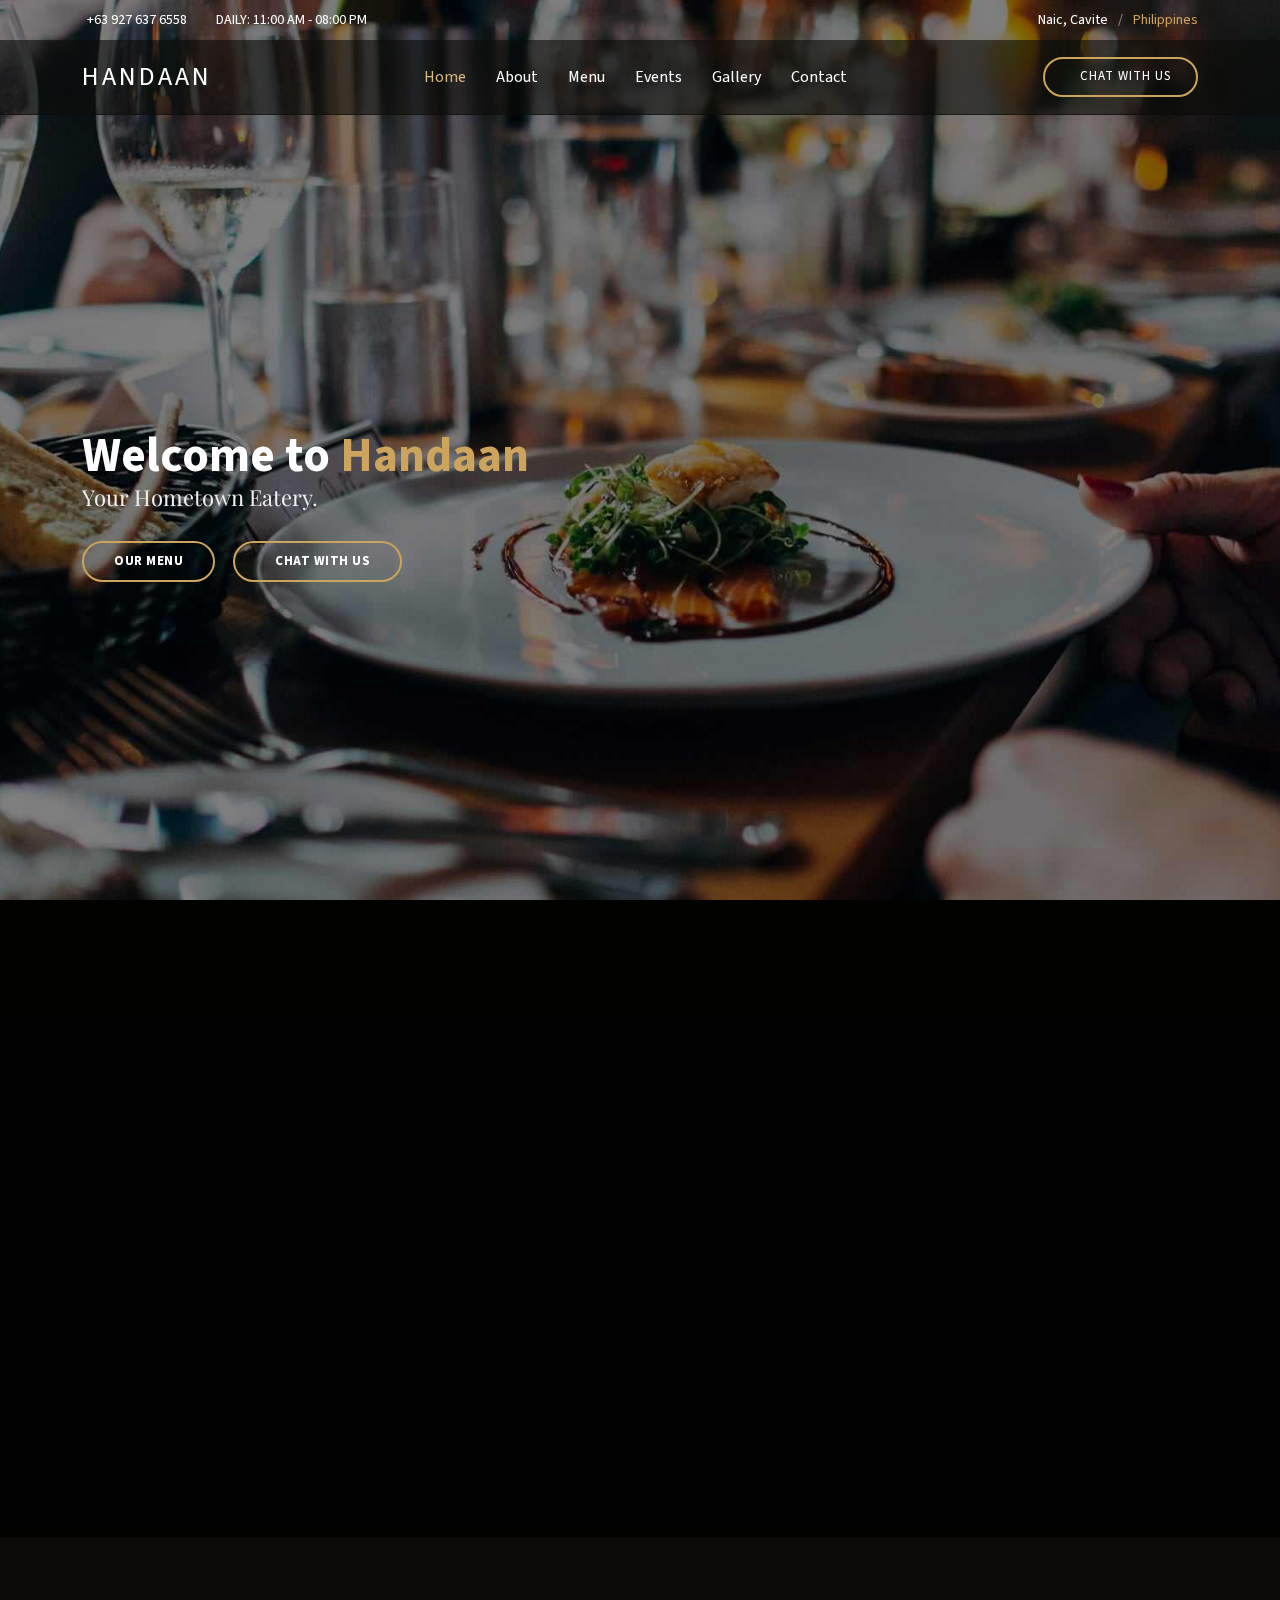
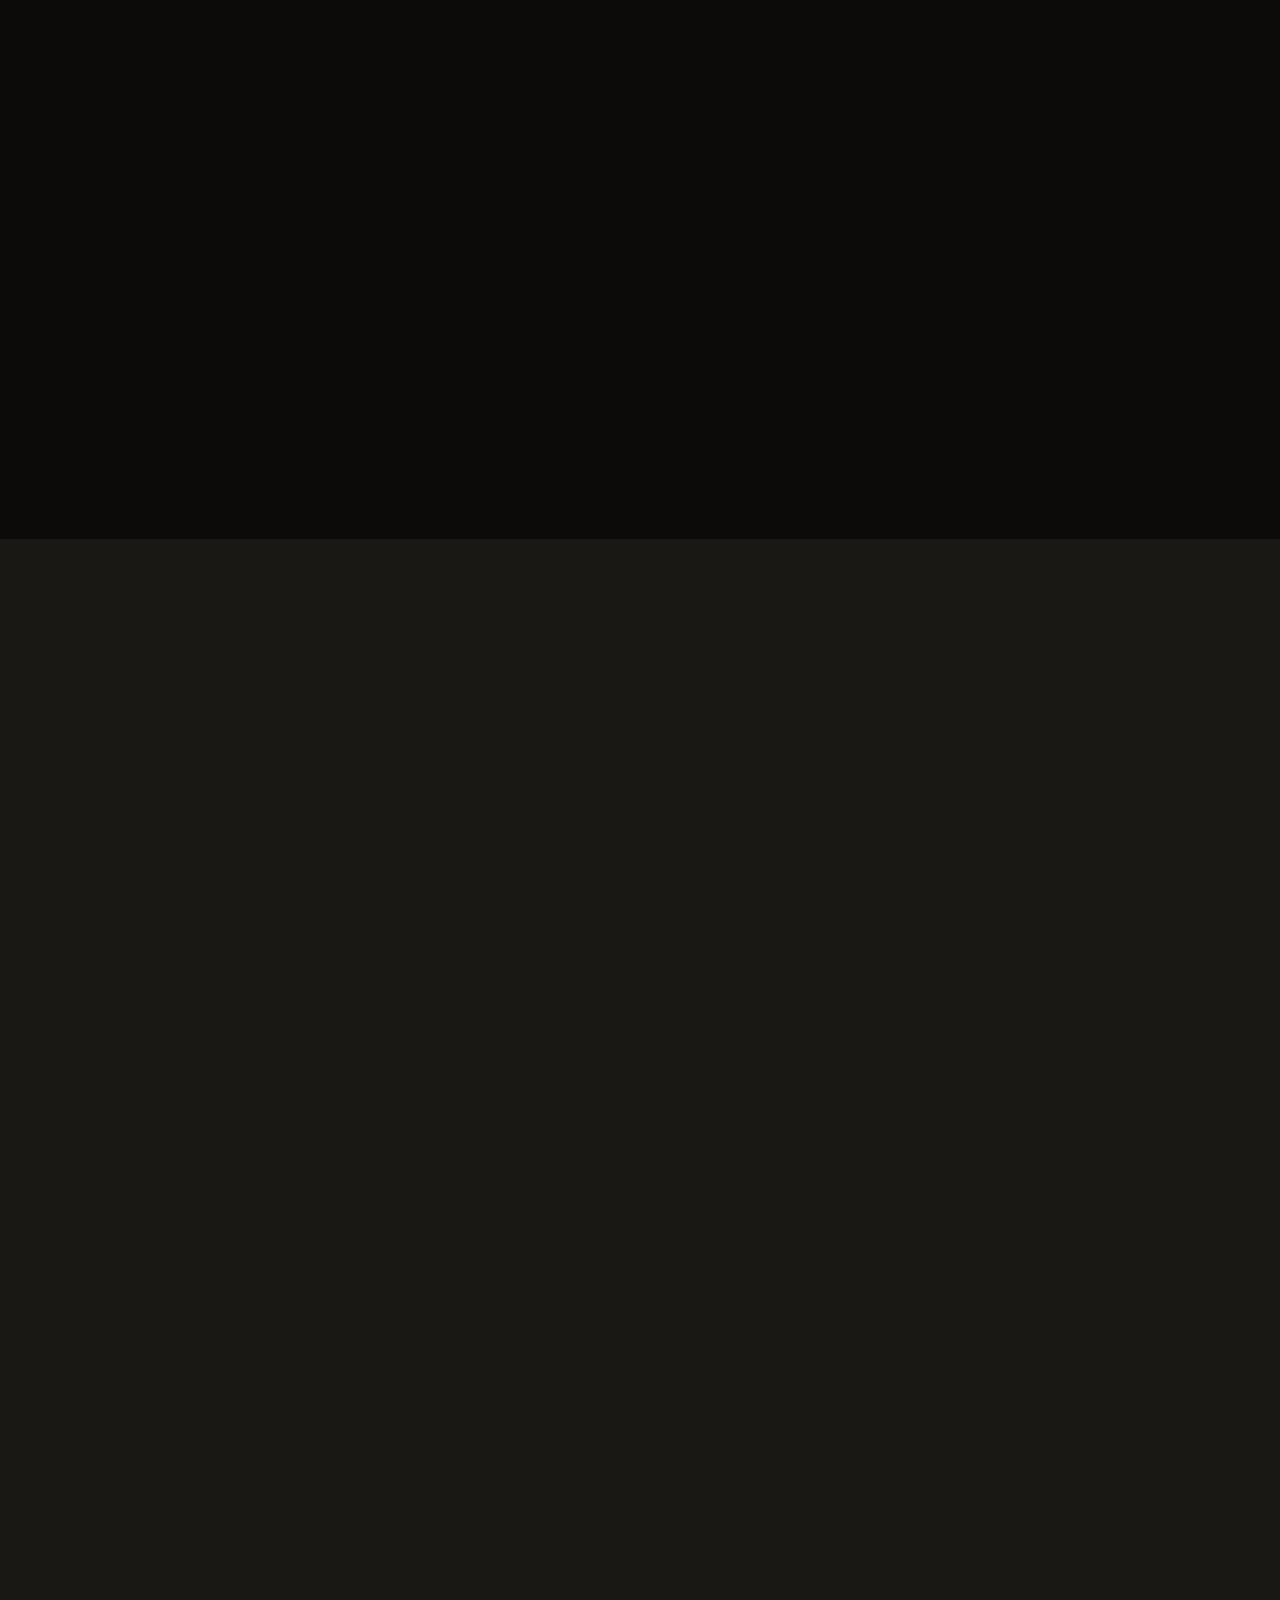
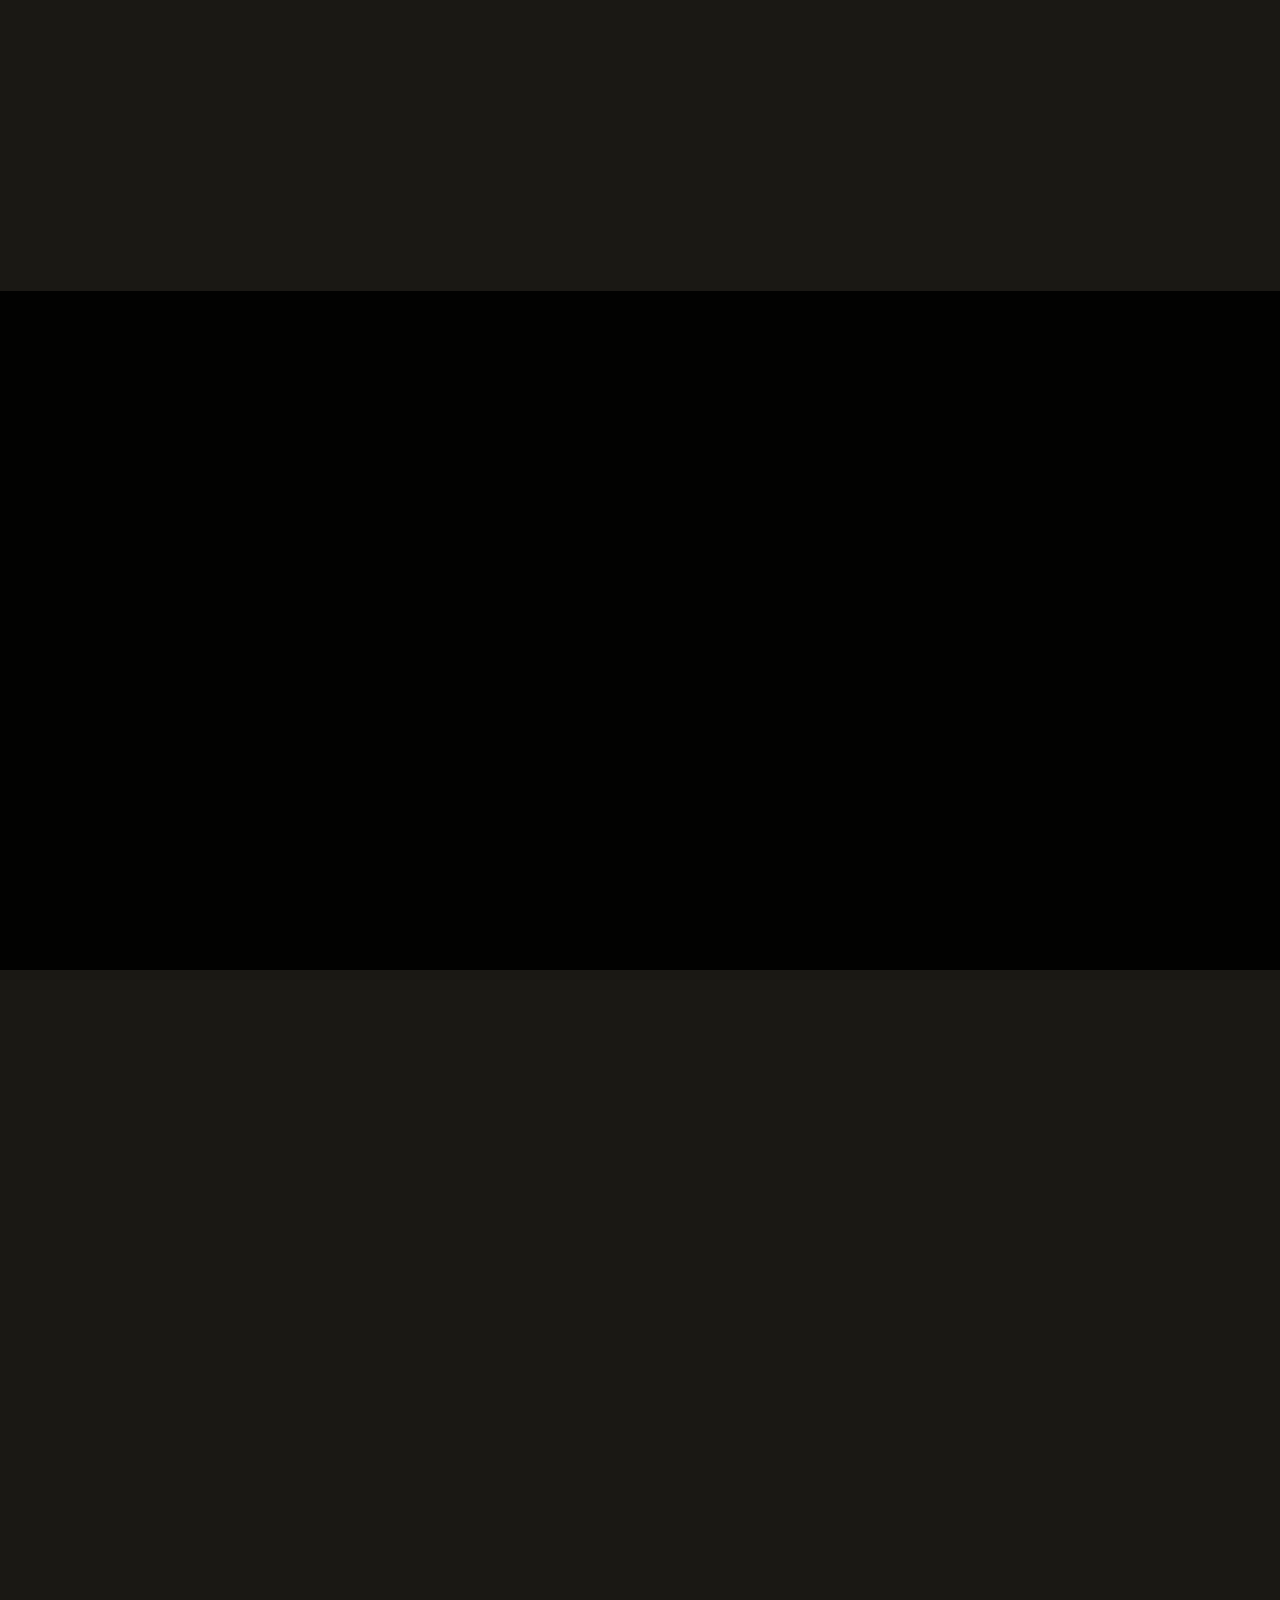
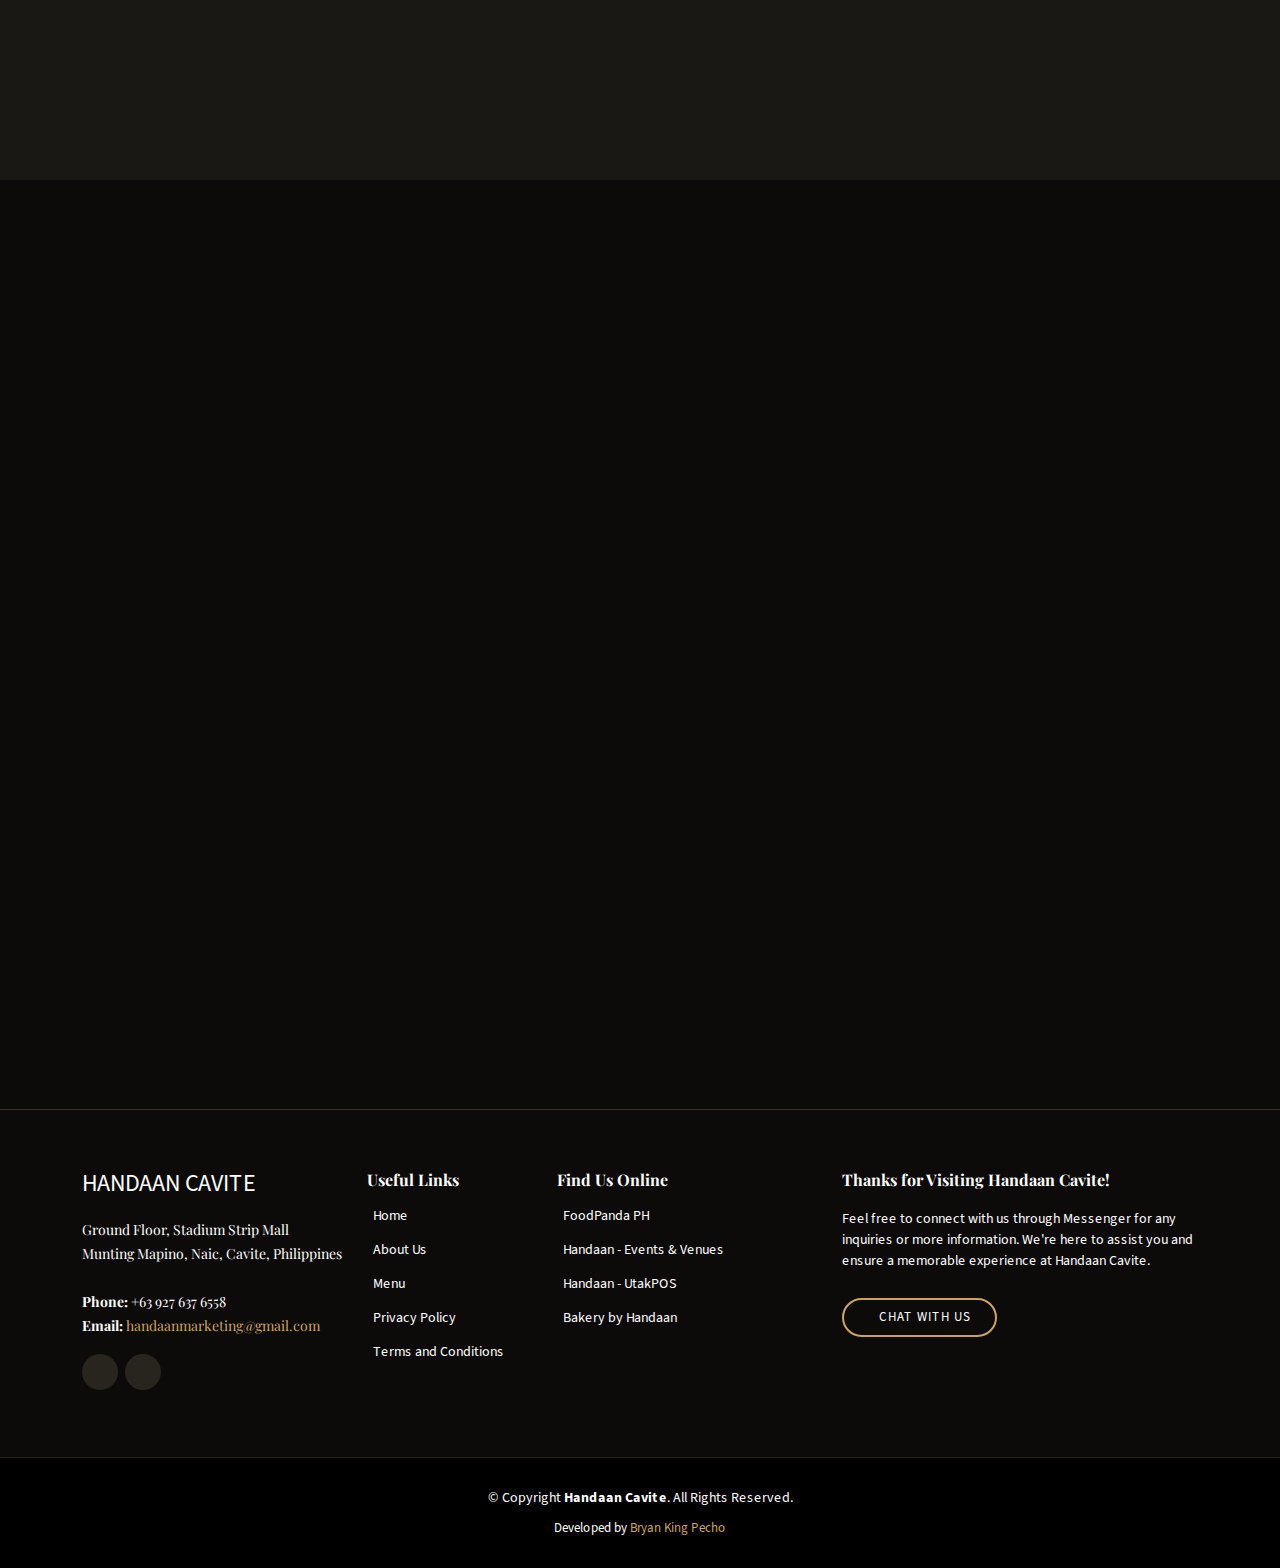
<file: index.html>
<!DOCTYPE html>
<html lang="en">
  <head>
    <meta charset="utf-8" />
    <meta content="width=device-width, initial-scale=1.0" name="viewport" />

    <title>Handaan - Your Hometown Eatery | Naic, Cavite</title>
    <meta
      name="title"
      content="Handaan - Your Hometown Eatery | Naic, Cavite"
    />
    <meta
      name="description"
      content="Discover Handaan, your hometown eatery in Naic, Cavite. Enjoy delicious dining, a cozy café atmosphere, and exciting events. Open daily 11am-8pm."
    />
    <meta
      name="keywords"
      content="handaan, hometown, eatery, restaurant, cafe, event, daily, naic, cavite"
    />
    <meta name="robots" content="index, follow" />
    <meta http-equiv="Content-Type" content="text/html; charset=utf-8" />
    <meta name="language" content="English" />
    <meta name="revisit-after" content="3 days" />
    <meta name="author" content="Bryan King Pecho" />

    <!-- Favicons -->
    <link href="assets/img/favicon.png" rel="icon" />
    <link href="assets/img/apple-touch-icon.png" rel="apple-touch-icon" />

    <!-- Font Awesome -->
    <link
      rel="stylesheet"
      href="https://cdnjs.cloudflare.com/ajax/libs/font-awesome/6.4.0/css/all.min.css"
      integrity="sha512-iecdLmaskl7CVkqkXNQ/ZH/XLlvWZOJyj7Yy7tcenmpD1ypASozpmT/E0iPtmFIB46ZmdtAc9eNBvH0H/ZpiBw=="
      crossorigin="anonymous"
      referrerpolicy="no-referrer"
    />

    <!-- AOS CSS -->
    <link href="https://unpkg.com/aos@2.3.1/dist/aos.css" rel="stylesheet" />

    <!-- AOS JS -->
    <script src="https://unpkg.com/aos@2.3.1/dist/aos.js"></script>

    <!-- Vendor CSS Files -->
    <link
      href="https://cdn.jsdelivr.net/npm/bootstrap@5.3.0/dist/css/bootstrap.min.css"
      rel="stylesheet"
    />
    <link
      href="assets/vendor/glightbox/css/glightbox.min.css"
      rel="stylesheet"
    />
    <link href="assets/vendor/swiper/swiper-bundle.min.css" rel="stylesheet" />

    <!-- Template Main CSS File -->
    <link href="assets/css/style.css" rel="stylesheet" />

    <meta name="google-site-verification" content="SQYVg8fuPcgursxTQ382HVKu2KaQdGvYvVE2h6eGXvg" />
  </head>

  <body>
    <!-- ======= Top Bar ======= -->
    <div id="topbar" class="d-flex align-items-center fixed-top">
      <div
        class="container d-flex justify-content-center justify-content-md-between"
      >
        <div class="contact-info d-flex align-items-center">
          <i class="fa-solid fa-phone d-flex align-items-center"
            ><span>+63 927 637 6558</span></i
          >

          <i class="fa-solid fa-clock d-flex align-items-center ms-4"
            ><span> DAILY: 11:00 AM - 08:00 PM</span></i
          >
        </div>

        <div class="languages d-none d-md-flex align-items-center">
          <ul>
            <li><span>Naic, Cavite</span></li>
            <li>Philippines</li>
          </ul>
        </div>
      </div>
    </div>

    <!-- ======= Header ======= -->
    <header id="header" class="fixed-top d-flex align-items-cente">
      <div
        class="container-fluid container-xl d-flex align-items-center justify-content-lg-between"
      >
        <h1 class="logo me-auto me-lg-0">
          <a href="#">Handaan</a>
        </h1>

        <nav id="navbar" class="navbar order-last order-lg-0">
          <ul>
            <li><a class="nav-link scrollto active" href="#hero">Home</a></li>
            <li><a class="nav-link scrollto" href="#about">About</a></li>
            <li><a class="nav-link scrollto" href="#menu">Menu</a></li>
            <li><a class="nav-link scrollto" href="#events">Events</a></li>
            <li><a class="nav-link scrollto" href="#gallery">Gallery</a></li>
            <li><a class="nav-link scrollto" href="#contact">Contact</a></li>
          </ul>
          <i class="fa-solid fa-bars mobile-nav-toggle"></i>
        </nav>
        <!-- .navbar -->
        <a
          href="https://m.me/handaancavite"
          class="messenger-btn d-none d-lg-flex"
        >
          <i class="fa-brands fa-facebook-messenger"></i>Chat with Us</a
        >
      </div>
    </header>
    <!-- End Header -->

    <!-- ======= Hero Section ======= -->
    <section id="hero" class="d-flex align-items-center">
      <div
        class="container position-relative text-center text-lg-start"
        data-aos="zoom-in"
        data-aos-delay="100"
      >
        <div class="row">
          <div class="col-lg-12">
            <h1>Welcome to <span>Handaan</span></h1>
            <h2>Your Hometown Eatery.</h2>

            <div class="btns">
              <a href="#menu" class="btn-menu scrollto">Our Menu</a>
              <a href="https://m.me/handaancavite" class="btn-chat"
                ><i class="fa-brands fa-facebook-messenger"></i>Chat with Us</a
              >
            </div>
          </div>
        </div>
      </div>
    </section>
    <!-- End Hero -->

    <main id="main">
      <!-- ======= About Section ======= -->
      <section id="about" class="about">
        <div class="container" data-aos="fade-up">
          <div class="row align-items-center">
            <div
              class="col-lg-6 order-1 order-lg-2"
              data-aos="zoom-in"
              data-aos-delay="100"
            >
              <div class="about-img">
                <img
                  src="assets/img/about.jpg"
                  alt="Photo of our dedicated staff and owners at Handaan Cavite"
                />
              </div>
            </div>
            <div class="col-lg-6 pt-4 pt-lg-0 order-2 order-lg-1 content">
              <h3>Discover Caviteño Flavors at Handaan</h3>
              <p class="fst-italic">
                Experience the true essence of Caviteño cuisine at Handaan,
                where we proudly serve authentic Filipino dishes prepared with a
                local twist.
              </p>
              <ul>
                <li>
                  <i class="fa-regular fa-circle-check"></i> Immerse in Cavite's
                  Culinary Heritage: Experience the fusion of traditional
                  Caviteño recipes with modern techniques. Our chefs skillfully
                  bring out unique flavors and textures that make Caviteño
                  cuisine special.
                </li>
                <li>
                  <i class="fa-regular fa-circle-check"></i> Warm and Welcoming
                  Atmosphere: Step into our cozy eatery and enjoy genuine
                  Caviteño hospitality. Our friendly staff will make you feel at
                  home while you indulge in a delightful dining experience.
                </li>
                <li>
                  <i class="fa-regular fa-circle-check"></i> Unforgettable
                  Events: Join us for exciting celebrations that showcase the
                  vibrant culture of Cavite. From food festivals to live
                  performances, we create lasting memories.
                </li>
              </ul>
              <p>
                Savor the true flavors of Cavite at Handaan, where authenticity
                and warm hospitality meet to create an unforgettable dining
                experience.
              </p>
            </div>
          </div>
        </div>
      </section>
      <!-- End About Section -->

      <!-- ======= Why Us Section ======= -->
      <section id="why-us" class="why-us">
        <div class="container" data-aos="fade-up">
          <div class="section-title">
            <h2>Why Us</h2>
            <p>Why Choose Our Restaurant</p>
          </div>

          <div class="row">
            <div class="col-lg-4">
              <div class="box">
                <span>01</span>
                <h3>Exceptional Culinary Craftsmanship</h3>
                <p>
                  Immerse yourself in our extraordinary culinary craftsmanship.
                  Our talented chefs combine their expertise and passion to
                  create dishes that delight your taste buds. Each bite reflects
                  our commitment to delivering an exceptional dining experience.
                </p>
              </div>
            </div>

            <div class="col-lg-4 mt-4 mt-lg-0">
              <div class="box">
                <span>02</span>
                <h3>Uncompromising Quality</h3>
                <p>
                  Experience the taste of perfection at Handaan. We never
                  compromise on quality, using only the finest and freshest
                  ingredients. With meticulous attention to detail, we ensure
                  that each dish showcases our unwavering commitment to serving
                  you the best.
                </p>
              </div>
            </div>

            <div class="col-lg-4 mt-4 mt-lg-0">
              <div class="box">
                <span>03</span>
                <h3>Warm and Welcoming Ambience</h3>
                <p>
                  Step into Handaan and immediately feel at home. Our inviting
                  and cozy atmosphere sets the stage for a memorable dining
                  experience. Our friendly staff is dedicated to providing
                  exceptional service, ensuring you can relax and enjoy every
                  moment with us.
                </p>
              </div>
            </div>
          </div>
        </div>
      </section>
      <!-- End Why Us Section -->

      <!-- ======= Menu Section ======= -->
      <section id="menu" class="menu section-bg">
        <div class="container" data-aos="fade-up">
          <div class="section-title">
            <h2>Best Sellers</h2>
            <p>Check Our Tasty Menu</p>
          </div>

          <div class="row" data-aos="fade-up" data-aos-delay="100">
            <div class="col-lg-12 d-flex justify-content-center">
              <ul id="menu-flters">
                <li data-filter="*" class="filter-active">All</li>
                <li data-filter=".filter-starters">Starters</li>
                <li data-filter=".filter-mains">Mains</li>
                <li data-filter=".filter-desserts">Desserts &amp; Drinks</li>
              </ul>
            </div>
          </div>

          <div
            class="row menu-container"
            data-aos="fade-up"
            data-aos-delay="200"
          >
            <div class="col-lg-6 menu-item filter-mains">
              <img
                src="assets/img/menu/m-crispy-pancit-canton.png"
                class="menu-img"
                alt="Crispy Pancit Canton"
                loading="lazy"
                height="70"
                width="70"
              />
              <div class="menu-content">
                <span class="menu-dish">Crispy Pancit Canton</span
                ><span class="menu-price">₱135.00</span>
              </div>
              <div class="menu-ingredients">
                Stir-fried veggies, chicken liver, deep-fried egg noodles with a
                soy-based sauce.
              </div>
            </div>

            <div class="col-lg-6 menu-item filter-mains">
              <img
                src="assets/img/menu/m-pancit-itim-de-cavite.png"
                class="menu-img"
                alt="Pancit Itim de Cavite"
                loading="lazy"
                height="70"
                width="70"
              />
              <div class="menu-content">
                <span class="menu-dish">Pancit Itim de Cavite</span
                ><span class="menu-price">₱148.00</span>
              </div>
              <div class="menu-ingredients">
                Glass noodles cooked in squid ink topped with squid adobo,
                chicharron, garlic, and scallions.
              </div>
            </div>

            <div class="col-lg-6 menu-item filter-starters">
              <img
                src="assets/img/menu/s-crispy-kang-kong.png"
                class="menu-img"
                alt="Crispy Kang Kong"
                loading="lazy"
                height="70"
                width="70"
              />
              <div class="menu-content">
                <span class="menu-dish">Crispy Kangkong</span
                ><span class="menu-price">₱78.00</span>
              </div>
              <div class="menu-ingredients">
                Deep fried kangkong leaves with homemade garlic dip.
              </div>
            </div>

            <div class="col-lg-6 menu-item filter-mains">
              <img
                src="assets/img/menu/m-imus-longganisa.png"
                class="menu-img"
                alt="Imus Longganisa"
                loading="lazy"
                height="70"
                width="70"
              />
              <div class="menu-content">
                <span class="menu-dish">Imus Longganisa</span
                ><span class="menu-price">₱288.00</span>
              </div>
              <div class="menu-ingredients">
                Ground pork and garlic sausages marinated in adobo sauce.
              </div>
            </div>

            <div class="col-lg-6 menu-item filter-mains">
              <img
                src="assets/img/menu/m-ginataang-kuhol.png"
                class="menu-img"
                alt="Ginataang Kuhol"
                loading="lazy"
                height="70"
                width="70"
              />
              <div class="menu-content">
                <span class="menu-dish">Ginataang Kuhol</span
                ><span class="menu-price">₱299.00</span>
              </div>
              <div class="menu-ingredients">
                Cultured snails cooked in coconut milk.
              </div>
            </div>

            <div class="col-lg-6 menu-item filter-starters">
              <img
                src="assets/img/menu/s-bacoor-seafood-chowder.png"
                class="menu-img"
                alt="Bacoor Seafood Chowder"
                loading="lazy"
                height="70"
                width="70"
              />
              <div class="menu-content">
                <span class="menu-dish">Bacoor Seafood Chowder</span
                ><span class="menu-price">₱109.00</span>
              </div>
              <div class="menu-ingredients">
                Creamy local shellfish with white mirepoix.
              </div>
            </div>

            <div class="col-lg-6 menu-item filter-starters">
              <img
                src="assets/img/menu/s-hometown-okoy.png"
                class="menu-img"
                alt="Hometown Okoy"
                loading="lazy"
                height="70"
                width="70"
              />
              <div class="menu-content">
                <span class="menu-dish">Hometown Okoy</span
                ><span class="menu-price">₱148.00</span>
              </div>
              <div class="menu-ingredients">
                Julienne cut squash and sweet potato coated in tempura batter
                dipped in homemade sukang atchara.
              </div>
            </div>

            <div class="col-lg-6 menu-item filter-mains">
              <img
                src="assets/img/menu/m-pla-pla-at-gule.png"
                class="menu-img"
                alt="Pla Pla at Gule"
                loading="lazy"
                height="70"
                width="70"
              />
              <div class="menu-content">
                <span class="menu-dish">Pla Pla at Gule</span
                ><span class="menu-price">₱319.00</span>
              </div>
              <div class="menu-ingredients">
                Butterflied tilapia with steamed vegetables.
              </div>
            </div>

            <div class="col-lg-6 menu-item filter-mains">
              <img
                src="assets/img/menu/m-adobong-manok-at-guya-sa-pula.png"
                class="menu-img"
                alt="Adobong Manok at Guya sa Pula"
                loading="lazy"
                height="70"
                width="70"
              />
              <div class="menu-content">
                <span class="menu-dish">Adobong Manok at Guya sa Pula</span
                ><span class="menu-price">₱369.00</span>
              </div>
              <div class="menu-ingredients">
                Native Chicken with unfertilized egg simmered in soy sauce and
                vinegar.
              </div>
            </div>

            <div class="col-lg-6 menu-item filter-starters">
              <img
                src="assets/img/menu/s-sinugba-at-kilaw.png"
                class="menu-img"
                alt="Sinugba at Kilaw"
                loading="lazy"
                height="70"
                width="70"
              />
              <div class="menu-content">
                <span class="menu-dish">Sinugba at Kilaw</span
                ><span class="menu-price">₱209.00</span>
              </div>
              <div class="menu-ingredients">
                Vinegar-cured Tuna fillet with cucumber, red onion, chillies,
                and ginger with marinated grilled pork belly.
              </div>
            </div>

            <div class="col-lg-6 menu-item filter-mains">
              <img
                src="assets/img/menu/m-sinigang-na-babi-sa-sampalok.png"
                class="menu-img"
                alt="Sinigang na Babi sa Sampalok"
                loading="lazy"
                height="70"
                width="70"
              />
              <div class="menu-content">
                <span class="menu-dish">Sinigang na Babi sa Sampalok</span
                ><span class="menu-price">₱449.00</span>
              </div>
              <div class="menu-ingredients">
                Pork rib simmered in tamarind soup base.
              </div>
            </div>

            <div class="col-lg-6 menu-item filter-mains">
              <img
                src="assets/img/menu/m-handaan-kare-kare.png"
                class="menu-img"
                alt="Handaan Kare Kare"
                loading="lazy"
                height="70"
                width="70"
              />
              <div class="menu-content">
                <span class="menu-dish">Handaan Kare Kare</span
                ><span class="menu-price">₱569.00</span>
              </div>
              <div class="menu-ingredients">
                Ox tail, ribs, and meat braised in peanut sauce paired with
                Bagoong Alamang.
              </div>
            </div>

            <div class="col-lg-6 menu-item filter-desserts">
              <img
                src="assets/img/menu/dd-blueberry-cake.png"
                class="menu-img"
                alt="Blueberry Cake"
                loading="lazy"
                height="70"
                width="70"
              />
              <div class="menu-content">
                <span class="menu-dish">Blueberry Cake</span
                ><span class="menu-price">₱105.00</span>
              </div>
              <div class="menu-ingredients">
                Moist and fluffy cake with bursts of sweet blueberries.
              </div>
            </div>

            <div class="col-lg-6 menu-item filter-desserts">
              <img
                src="assets/img/menu/dd-fried-ice-cream.png"
                class="menu-img"
                alt="Fried Ice Cream"
                loading="lazy"
                height="70"
                width="70"
              />
              <div class="menu-content">
                <span class="menu-dish">Fried Ice Cream</span
                ><span class="menu-price">₱105.00</span>
              </div>
              <div class="menu-ingredients">
                Creamy ice cream coated in crispy cornflakes and quickly fried
                for a warm and cold contrast.
              </div>
            </div>

            <div class="col-lg-6 menu-item filter-desserts">
              <img
                src="assets/img/menu/dd-halo-halo-espesyal.png"
                class="menu-img"
                alt="Halo Halo Espesyal"
                loading="lazy"
                height="70"
                width="70"
              />
              <div class="menu-content">
                <span class="menu-dish">Halo Halo Espesyal</span
                ><span class="menu-price">₱139.00</span>
              </div>
              <div class="menu-ingredients">
                Assorted sweetened beans and grains, rice crispies, flan, and
                ube mixed with shredded ice.
              </div>
            </div>

            <div class="col-lg-6 menu-item filter-desserts">
              <img
                src="assets/img/menu/dd-cucumber-shake.png"
                class="menu-img"
                alt="Cucumber Shake"
                loading="lazy"
                height="70"
                width="70"
              />
              <div class="menu-content">
                <span class="menu-dish">Cucumber Shake</span
                ><span class="menu-price">₱88.00</span>
              </div>
              <div class="menu-ingredients">
                Refreshing blend of fresh cucumbers with a hint of sweetness.
              </div>
            </div>

            <div class="col-lg-6 menu-item filter-desserts">
              <img
                src="assets/img/menu/dd-watermelon-shake.png"
                class="menu-img"
                alt="Watermelon Shake"
                loading="lazy"
                height="70"
                width="70"
              />
              <div class="menu-content">
                <span class="menu-dish">Watermelon Shake</span
                ><span class="menu-price">₱130.00</span>
              </div>
              <div class="menu-ingredients">
                Juicy watermelon blended to perfection for a refreshing treat.
              </div>
            </div>

            <div class="col-lg-6 menu-item filter-desserts">
              <img
                src="assets/img/menu/dd-mango-shake.png"
                class="menu-img"
                alt="Mango Shake"
                loading="lazy"
                height="70"
                width="70"
              />
              <div class="menu-content">
                <span class="menu-dish">Mango Shake</span
                ><span class="menu-price">₱130.00</span>
              </div>
              <div class="menu-ingredients">
                Creamy and tropical delight made with ripe mangoes.
              </div>
            </div>
          </div>
        </div>
      </section>
      <!-- End Menu Section -->

      <!-- ======= Events Section ======= -->
      <section id="events" class="events">
        <div class="container" data-aos="fade-up">
          <div class="section-title">
            <h2>Events</h2>
            <p>Elevate Your Occasions at Our Venue</p>
          </div>

          <div
            class="events-slider swiper"
            data-aos="fade-up"
            data-aos-delay="100"
          >
            <div class="swiper-wrapper">
              <div class="swiper-slide">
                <div class="row event-item">
                  <div class="col-lg-6">
                    <img
                      src="assets/img/events-weddings-and-receptions.jpg"
                      class="img-fluid"
                      alt="Weddings and Receptions"
                      loading="lazy"
                    />
                  </div>
                  <div class="col-lg-6 pt-4 pt-lg-0 content">
                    <h3>Weddings and Receptions</h3>
                    <div class="price">
                      <p><span>Premium Package</span></p>
                    </div>
                    <p class="fst-italic">
                      Handaan is an ideal venue for hosting weddings and wedding
                      receptions. Couples can celebrate their special day in a
                      beautiful and elegant setting, with exquisite cuisine,
                      impeccable service, and a memorable atmosphere.
                    </p>
                    <ul>
                      <li>
                        <i class="fa-regular fa-circle-check"></i> Exquisite
                        venue for a memorable wedding ceremony and reception.
                      </li>
                      <li>
                        <i class="fa-regular fa-circle-check"></i> Meticulous
                        attention to detail to create your dream wedding.
                      </li>
                      <li>
                        <i class="fa-regular fa-circle-check"></i> Personalized
                        service to ensure a seamless and unforgettable
                        experience.
                      </li>
                    </ul>
                    <p>Trust Handaan to make your wedding day truly magical.</p>
                  </div>
                </div>
              </div>
              <!-- End testimonial item -->

              <div class="swiper-slide">
                <div class="row event-item">
                  <div class="col-lg-6">
                    <img
                      src="assets/img/events-birthdays-and-celebrations.jpg"
                      class="img-fluid"
                      alt="Birthdays and Celebrations"
                      loading="lazy"
                    />
                  </div>
                  <div class="col-lg-6 pt-4 pt-lg-0 content">
                    <h3>Birthdays and Celebrations</h3>
                    <div class="price">
                      <p><span>Casual Package</span></p>
                    </div>
                    <p class="fst-italic">
                      Handaan is the perfect place to celebrate birthdays and
                      special occasions. Whether it's a milestone birthday,
                      anniversary, or any other momentous event, our venue
                      offers a festive ambiance, personalized menus, and a
                      dedicated team to ensure a memorable celebration.
                    </p>
                    <ul>
                      <li>
                        <i class="fa-regular fa-circle-check"></i> Vibrant venue
                        for an unforgettable birthday or celebration.
                      </li>
                      <li>
                        <i class="fa-regular fa-circle-check"></i> Delectable
                        menu options to suit your unique taste.
                      </li>
                      <li>
                        <i class="fa-regular fa-circle-check"></i> Attentive
                        staff dedicated to creating a memorable experience.
                      </li>
                    </ul>
                    <p>
                      Let Handaan turn your special occasion into a cherished
                      memory.
                    </p>
                  </div>
                </div>
              </div>
              <!-- End testimonial item -->

              <div class="swiper-slide">
                <div class="row event-item">
                  <div class="col-lg-6">
                    <img
                      src="assets/img/events-corporate-events-and-conferences.jpg"
                      class="img-fluid"
                      alt="Corporate Events and Conferences"
                      loading="lazy"
                    />
                  </div>
                  <div class="col-lg-6 pt-4 pt-lg-0 content">
                    <h3>Corporate Events and Conferences</h3>
                    <div class="price">
                      <p><span>Standard Package</span></p>
                    </div>
                    <p class="fst-italic">
                      Handaan provides the perfect space for corporate events,
                      conferences, and business meetings. With versatile event
                      spaces, state-of-the-art facilities, and professional
                      event planning services, we offer a conducive environment
                      for productive meetings and successful corporate
                      gatherings.
                    </p>
                    <ul>
                      <li>
                        <i class="fa-regular fa-circle-check"></i> Versatile
                        event spaces for conferences, meetings, and
                        team-building.
                      </li>
                      <li>
                        <i class="fa-regular fa-circle-check"></i> Cutting-edge
                        facilities to support your business requirements.
                      </li>
                      <li>
                        <i class="fa-regular fa-circle-check"></i> Professional
                        services to ensure a seamless and productive event.
                      </li>
                    </ul>
                    <p>
                      Our mission is to deliver exceptional event experiences
                      that are customized to your needs.
                    </p>
                  </div>
                </div>
              </div>
              <!-- End testimonial item -->
            </div>
            <div class="swiper-pagination"></div>
          </div>
        </div>
      </section>
      <!-- End Events Section -->

      <!-- ======= Testimonials Section ======= -->
      <section id="testimonials" class="testimonials section-bg">
        <div class="container" data-aos="fade-up">
          <div class="section-title">
            <h2>Testimonials</h2>
            <p>Hear from Our Satisfied Customers</p>
          </div>

          <div
            class="testimonials-slider swiper"
            data-aos="fade-up"
            data-aos-delay="100"
          >
            <div class="swiper-wrapper">
              <div class="swiper-slide">
                <div class="testimonial-item">
                  <p>
                    <i class="fa-solid fa-quote-left quote-icon-left"></i>
                    They serve great food with a twist, A unique twist indeed.
                    They will also offer you Good customer service and will
                    serve you your ordered food in no time.
                    <i class="fa-solid fa-quote-right quote-icon-right"></i>
                  </p>
                  <ul>
                    <li>Good Salad</li>
                    <li>Great Food</li>
                    <li>Creative Cuisine</li>
                    <li>Stylish Interior</li>
                    <li>Great Dessert</li>
                    <li>Cheap Eats</li>
                    <li>Large Portions</li>
                    <li>Cozy Atmosphere</li>
                  </ul>
                  <img
                    src="assets/img/testimonials/grace-colorado.png"
                    class="testimonial-img"
                    alt="Grace Colorado"
                    loading="lazy"
                    height="90"
                    width="90"
                  />
                  <h3>Grace Colorado</h3>
                  <h4>Novermber 4, 2022</h4>
                </div>
              </div>
              <!-- End testimonial item -->

              <div class="swiper-slide">
                <div class="testimonial-item">
                  <p>
                    <i class="fa-solid fa-quote-left quote-icon-left"></i>
                    I don’t normally leave reviews but I feel compelled as the
                    food was absolutely exquisite and delicious. The staff and
                    waiters are very attentive and they worked as a team in
                    preparing and serving our food. Plus it’s all at an
                    affordable price and the place were spacious and clean too.
                    I can totally recommend it and will definitely come back
                    again.
                    <i class="fa-solid fa-quote-right quote-icon-right"></i>
                  </p>
                  <ul>
                    <li>Creative Cuisine</li>
                    <li>Great Food</li>
                    <li>Cheap Eats</li>
                    <li>Fast Delivery</li>
                    <li>Healthy Options</li>
                  </ul>
                  <img
                    src="assets/img/testimonials/niño-cresino-quietson.png"
                    class="testimonial-img"
                    alt="Niño Cresino Quietson"
                    loading="lazy"
                    height="90"
                    width="90"
                  />
                  <h3>Niño Cresino Quietson</h3>
                  <h4>November 5, 2022</h4>
                </div>
              </div>
              <!-- End testimonial item -->

              <div class="swiper-slide">
                <div class="testimonial-item">
                  <p>
                    <i class="fa-solid fa-quote-left quote-icon-left"></i>
                    We had a great dining experience. From very polite and
                    accommodating staff and crew to delicious food on the menu.
                    Grabe yung serving nila, di tinipid, good for sharing na
                    talaga. Masarap and definitely worth it yung food. Plus,
                    cozy pa ng place.
                    <i class="fa-solid fa-quote-right quote-icon-right"></i>
                  </p>
                  <ul>
                    <li>Child-friendly</li>
                    <li>Cozy Atmosphere</li>
                    <li>Great Food</li>
                    <li>Large Portions</li>
                    <li>Tasty Menus</li>
                    <li>Fine Dining</li>
                  </ul>
                  <img
                    src="assets/img/testimonials/ranzel-arra-janolo.png"
                    class="testimonial-img"
                    alt="Ranzel Arra Janolo"
                    loading="lazy"
                    height="90"
                    width="90"
                  />
                  <h3>Ranzel Arra Janolo</h3>
                  <h4>November 6, 2022</h4>
                </div>
              </div>
              <!-- End testimonial item -->

              <div class="swiper-slide">
                <div class="testimonial-item">
                  <p>
                    <i class="fa-solid fa-quote-left quote-icon-left"></i>
                    The ambiance is beautiful and it's perfect for meetings and
                    what's even better about it, is that they cater different
                    celebrations specially birthday and weddings. When it comes
                    to food, the list on their menu are very unique. So we will
                    definitely come back and you guys must also try it!
                    <i class="fa-solid fa-quote-right quote-icon-right"></i>
                  </p>
                  <ul>
                    <li>Creative Cuisine</li>
                    <li>Tasty Menus</li>
                    <li>Fine Dining</li>
                    <li>Cozy Atmosphere</li>
                  </ul>
                  <img
                    src="assets/img/testimonials/dania-lee.png"
                    class="testimonial-img"
                    alt="Dania Lee"
                    loading="lazy"
                    height="90"
                    width="90"
                  />
                  <h3>Dania Lee</h3>
                  <h4>November 8,2022</h4>
                </div>
              </div>
              <!-- End testimonial item -->

              <div class="swiper-slide">
                <div class="testimonial-item">
                  <p>
                    <i class="fa-solid fa-quote-left quote-icon-left"></i>
                    My family had a great time at Handaan. The service is
                    superb. The foods are sumptuous. Price is reasonable.
                    Ambiance is cozy and comfy. Looking forward to come back
                    soon. Thank you and Congrats Handaan Team 🎉
                    <i class="fa-solid fa-quote-right quote-icon-right"></i>
                  </p>
                  <ul>
                    <li>Child-friendly</li>
                    <li>Indoor Dining</li>
                    <li>Stylish Interior</li>
                    <li>Healthy Options</li>
                    <li>Great Food</li>
                    <li>Creative Cuisine</li>
                    <li>Cheap Eats</li>
                  </ul>
                  <img
                    src="assets/img/testimonials/eden-vita.png"
                    class="testimonial-img"
                    alt="Eden Vita"
                    loading="lazy"
                    height="90"
                    width="90"
                  />
                  <h3>Eden Vita</h3>
                  <h4>December 12, 2022</h4>
                </div>
              </div>
              <!-- End testimonial item -->
            </div>
            <div class="swiper-pagination"></div>
          </div>
        </div>
      </section>
      <!-- End Testimonials Section -->

      <!-- ======= Gallery Section ======= -->
      <section id="gallery" class="gallery">
        <div class="container" data-aos="fade-up">
          <div class="section-title">
            <h2>Gallery</h2>
            <p>Some photos from Our Restaurant</p>
          </div>
        </div>

        <div class="container" data-aos="fade-up" data-aos-delay="100">
          <div class="row g-0">
            <div class="col-lg-3 col-md-4">
              <div class="gallery-item">
                <a
                  href="assets/img/gallery/gallery-pink-1.jpg"
                  class="gallery-lightbox"
                  data-gall="gallery-item"
                >
                  <img
                    src="assets/img/gallery/gallery-pink-1.jpg"
                    alt="Handaan Baptismal Event"
                    class="img-fluid"
                    loading="lazy"
                  />
                </a>
              </div>
            </div>

            <div class="col-lg-3 col-md-4">
              <div class="gallery-item">
                <a
                  href="assets/img/gallery/gallery-pink-2.jpg"
                  class="gallery-lightbox"
                  data-gall="gallery-item"
                >
                  <img
                    src="assets/img/gallery/gallery-pink-2.jpg"
                    alt="Handaan Baptismal Event"
                    class="img-fluid"
                    loading="lazy"
                  />
                </a>
              </div>
            </div>

            <div class="col-lg-3 col-md-4">
              <div class="gallery-item">
                <a
                  href="assets/img/gallery/gallery-pink-3.jpg"
                  class="gallery-lightbox"
                  data-gall="gallery-item"
                >
                  <img
                    src="assets/img/gallery/gallery-pink-3.jpg"
                    alt="Handaan Baptismal Event"
                    class="img-fluid"
                    loading="lazy"
                  />
                </a>
              </div>
            </div>

            <div class="col-lg-3 col-md-4">
              <div class="gallery-item">
                <a
                  href="assets/img/gallery/gallery-pink-4.jpg"
                  class="gallery-lightbox"
                  data-gall="gallery-item"
                >
                  <img
                    src="assets/img/gallery/gallery-pink-4.jpg"
                    alt="Handaan Baptismal Event"
                    class="img-fluid"
                    loading="lazy"
                  />
                </a>
              </div>
            </div>

            <div class="col-lg-3 col-md-4">
              <div class="gallery-item">
                <a
                  href="assets/img/gallery/gallery-orange-1.jpg"
                  class="gallery-lightbox"
                  data-gall="gallery-item"
                >
                  <img
                    src="assets/img/gallery/gallery-orange-1.jpg"
                    alt="Handaan Catering Services"
                    class="img-fluid"
                    loading="lazy"
                  />
                </a>
              </div>
            </div>

            <div class="col-lg-3 col-md-4">
              <div class="gallery-item">
                <a
                  href="assets/img/gallery/gallery-orange-2.jpg"
                  class="gallery-lightbox"
                  data-gall="gallery-item"
                >
                  <img
                    src="assets/img/gallery/gallery-orange-2.jpg"
                    alt="Handaan Catering Services"
                    class="img-fluid"
                    loading="lazy"
                  />
                </a>
              </div>
            </div>

            <div class="col-lg-3 col-md-4">
              <div class="gallery-item">
                <a
                  href="assets/img/gallery/gallery-orange-3.jpg"
                  class="gallery-lightbox"
                  data-gall="gallery-item"
                >
                  <img
                    src="assets/img/gallery/gallery-orange-3.jpg"
                    alt="Handaan Catering Services"
                    class="img-fluid"
                    loading="lazy"
                  />
                </a>
              </div>
            </div>

            <div class="col-lg-3 col-md-4">
              <div class="gallery-item">
                <a
                  href="assets/img/gallery/gallery-orange-4.jpg"
                  class="gallery-lightbox"
                  data-gall="gallery-item"
                >
                  <img
                    src="assets/img/gallery/gallery-orange-4.jpg"
                    alt="Handaan Catering Services"
                    class="img-fluid"
                    loading="lazy"
                  />
                </a>
              </div>
            </div>
          </div>
        </div>
      </section>
      <!-- End Gallery Section -->

      <!-- ======= Contact Section ======= -->
      <section id="contact" class="contact">
        <div class="container" data-aos="fade-up">
          <div class="section-title">
            <h2>Contact</h2>
            <p>Contact Us</p>
          </div>
        </div>

        <div class="container" data-aos="fade-up">
          <div class="row mt-5">
            <div class="col-lg-4">
              <div class="info">
                <div class="address">
                  <i class="fa-solid fa-location-dot"></i>
                  <h3>Location:</h3>
                  <p>Ground Floor, Stadium Strip Mall,</p>
                  <p>Munting Mapino, Naic, Cavite, Philippines</p>
                </div>

                <div class="open-hours">
                  <i class="fa-solid fa-clock"></i>
                  <h3>Open Hours:</h3>
                  <p>
                    Daily:<br />
                    11:00 AM - 08:00 PM
                  </p>
                </div>

                <div class="email">
                  <i class="fa-solid fa-envelope"></i>
                  <h3>Email:</h3>
                  <p>
                    <a
                      href="&#109;&#97;&#105;&#108;&#116;&#111;&#58;&#104;&#97;&#110;&#100;&#97;&#97;&#110;&#109;&#97;&#114;&#107;&#101;&#116;&#105;&#110;&#103;&#64;&#103;&#109;&#97;&#105;&#108;&#46;&#99;&#111;&#109;"
                      >&#104;&#97;&#110;&#100;&#97;&#97;&#110;&#109;&#97;&#114;&#107;&#101;&#116;&#105;&#110;&#103;&#64;&#103;&#109;&#97;&#105;&#108;&#46;&#99;&#111;&#109;</a
                    >
                  </p>
                </div>

                <div class="phone">
                  <i class="fa-solid fa-phone"></i>
                  <h3>Call:</h3>
                  <p>+63 927 637 6558</p>
                </div>
              </div>
            </div>

            <div class="col-lg-8 mt-5 mt-lg-0">
              <div data-aos="fade-up">
                <iframe
                  title="Stadium Shopping Strip Location on Google Maps"
                  src="https://www.google.com/maps/embed?pb=!1m18!1m12!1m3!1d3865.7422682500783!2d120.7707703269532!3d14.326397800000011!2m3!1f0!2f0!3f0!3m2!1i1024!2i768!4f13.1!3m3!1m2!1s0x339629c6c920895b%3A0x7f996a13a1bf495a!2sStadium%20Shopping%20Strip!5e0!3m2!1sen!2sph!4v1689510019867!5m2!1sen!2sph"
                  frameborder="0"
                  allowfullscreen=""
                  loading="lazy"
                  referrerpolicy="no-referrer-when-downgrade"
                ></iframe>
              </div>
            </div>
          </div>
        </div>
      </section>
      <!-- End Contact Section -->
    </main>
    <!-- End #main -->

    <!-- ======= Footer ======= -->
    <footer id="footer">
      <div class="footer-top">
        <div class="container">
          <div class="row">
            <div class="col-lg-3 col-md-6">
              <div class="footer-info">
                <h3>Handaan Cavite</h3>
                <p>
                  Ground Floor, Stadium Strip Mall<br />
                  Munting Mapino, Naic, Cavite, Philippines<br /><br />
                  <strong>Phone:</strong> +63 927 637 6558<br />
                  <strong>Email:</strong>
                  <a
                    href="&#109;&#97;&#105;&#108;&#116;&#111;&#58;&#104;&#97;&#110;&#100;&#97;&#97;&#110;&#109;&#97;&#114;&#107;&#101;&#116;&#105;&#110;&#103;&#64;&#103;&#109;&#97;&#105;&#108;&#46;&#99;&#111;&#109;"
                    >&#104;&#97;&#110;&#100;&#97;&#97;&#110;&#109;&#97;&#114;&#107;&#101;&#116;&#105;&#110;&#103;&#64;&#103;&#109;&#97;&#105;&#108;&#46;&#99;&#111;&#109;</a
                  ><br />
                </p>
                <div class="social-links mt-3">
                  <a
                    href="https://www.facebook.com/handaancavite"
                    class="facebook"
                  >
                    <i class="fa-brands fa-facebook-f"></i>
                    <span class="sr-only">Facebook Profile</span>
                  </a>
                  <a
                    href="https://www.instagram.com/handaancavite/"
                    class="instagram"
                  >
                    <i class="fa-brands fa-instagram"></i>
                    <span class="sr-only">Instagram Profile</span>
                  </a>
                </div>
              </div>
            </div>

            <div class="col-lg-2 col-md-6 footer-links">
              <h4>Useful Links</h4>
              <ul>
                <li>
                  <i class="fa-solid fa-chevron-right"></i> <a href="#">Home</a>
                </li>
                <li>
                  <i class="fa-solid fa-chevron-right"></i>
                  <a href="#about">About Us</a>
                </li>
                <li>
                  <i class="fa-solid fa-chevron-right"></i>
                  <a href="#menu">Menu</a>
                </li>
                <li>
                  <i class="fa-solid fa-chevron-right"></i>
                  <a
                    href="https://www.termsfeed.com/live/042ff69b-fba2-4666-9974-a23055dfe6f1"
                    target="_blank"
                    >Privacy Policy</a
                  >
                </li>
                <li>
                  <i class="fa-solid fa-chevron-right"></i>
                  <a
                    href="https://www.termsfeed.com/live/69ead482-075f-48bc-b09e-96c7ed162ed9"
                    target="_blank"
                    >Terms and Conditions</a
                  >
                </li>
              </ul>
            </div>

            <div class="col-lg-3 col-md-6 footer-links">
              <h4>Find Us Online</h4>
              <ul>
                <li>
                  <i class="fa-solid fa-chevron-right"></i>
                  <a
                    href="https://www.foodpanda.ph/restaurant/dor7/handaan-stadium-shopping-strip?fbclid=IwAR1eF5VbgHwcRgzxByyh3guuxlNkosF_4sYvcfXyBDM_Ai0g1gZXrd3ht-g"
                    >FoodPanda PH</a
                  >
                </li>
                <li>
                  <i class="fa-solid fa-chevron-right"></i>
                  <a href="https://www.lotusdev.ph/handaan-events-venue"
                    >Handaan - Events &amp; Venues</a
                  >
                </li>
                <li>
                  <i class="fa-solid fa-chevron-right"></i>
                  <a
                    href="https://utak.io/store/handaancavite?fbclid=IwAR1WhaxV1wUQt89_cFaPWWGu2QsmLpEm1QygJoAVuXqjCfk50XGhSq34G2o"
                    >Handaan - UtakPOS</a
                  >
                </li>
                <li>
                  <i class="fa-solid fa-chevron-right"></i>
                  <a
                    href="https://utak.io/store/bakery+scoopsbyhandaanlotus?fbclid=IwAR2N4LRRguUBfYbApqYM6_qMhKQq2sZlIz4iSNuu7rewhKRFll1fBv2th-0"
                    >Bakery by Handaan</a
                  >
                </li>
              </ul>
            </div>

            <div class="col-lg-4 col-md-6 footer-chat">
              <h4>Thanks for Visiting Handaan Cavite!</h4>
              <p>
                Feel free to connect with us through Messenger for any inquiries
                or more information. We're here to assist you and ensure a
                memorable experience at Handaan Cavite.
              </p>

              <a href="https://m.me/handaancavite">
                <i class="fa-brands fa-facebook-messenger"></i> Chat with Us</a
              >
            </div>
          </div>
        </div>
      </div>

      <div class="container">
        <div class="copyright">
          &copy; Copyright <strong><span>Handaan Cavite</span></strong
          >. All Rights Reserved.
        </div>
        <div class="credits">
          Developed by
          <a href="https://bkpecho.tech/">Bryan King Pecho</a>
        </div>
      </div>
    </footer>
    <!-- End Footer -->

    <div id="preloader"></div>
    <a
      href="#"
      class="back-to-top d-flex align-items-center justify-content-center"
      ><i class="fa-solid fa-arrow-up"></i
    ></a>

    <!-- Vendor JS Files -->
    <script src="assets/vendor/glightbox/js/glightbox.min.js"></script>
    <script src="assets/vendor/swiper/swiper-bundle.min.js"></script>
    <script
      src="assets/vendor/isotope-layout/isotope.pkgd.min.js"
      defer
    ></script>

    <!-- Template Main JS File -->
    <script src="assets/js/main.js"></script>
  </body>
</html>
</file>
<file: assets/css/style.css>
/*--------------------------------------------------------------
# FontFace
--------------------------------------------------------------*/

/* playfair-display-regular - latin */
@font-face {
  font-display: swap; /* Check https://developer.mozilla.org/en-US/docs/Web/CSS/@font-face/font-display for other options. */
  font-family: 'Playfair Display';
  font-style: normal;
  font-weight: 400;
  src: url('/assets/fonts/playfair-display-v30-latin-regular.woff2')
    format('woff2'); /* Chrome 36+, Opera 23+, Firefox 39+, Safari 12+, iOS 10+ */
}
/* playfair-display-700 - latin */
@font-face {
  font-display: swap; /* Check https://developer.mozilla.org/en-US/docs/Web/CSS/@font-face/font-display for other options. */
  font-family: 'Playfair Display';
  font-style: normal;
  font-weight: 700;
  src: url('/assets/fonts/playfair-display-v30-latin-700.woff2') format('woff2'); /* Chrome 36+, Opera 23+, Firefox 39+, Safari 12+, iOS 10+ */
}

/* source-sans-3-regular - latin */
@font-face {
  font-display: swap; /* Check https://developer.mozilla.org/en-US/docs/Web/CSS/@font-face/font-display for other options. */
  font-family: 'Source Sans 3';
  font-style: normal;
  font-weight: 400;
  src: url('/assets/fonts/source-sans-3-v9-latin-regular.woff2') format('woff2'); /* Chrome 36+, Opera 23+, Firefox 39+, Safari 12+, iOS 10+ */
}
/* source-sans-3-italic - latin */
@font-face {
  font-display: swap; /* Check https://developer.mozilla.org/en-US/docs/Web/CSS/@font-face/font-display for other options. */
  font-family: 'Source Sans 3';
  font-style: italic;
  font-weight: 400;
  src: url('/assets/fonts/source-sans-3-v9-latin-italic.woff2') format('woff2'); /* Chrome 36+, Opera 23+, Firefox 39+, Safari 12+, iOS 10+ */
}
/* source-sans-3-700 - latin */
@font-face {
  font-display: swap; /* Check https://developer.mozilla.org/en-US/docs/Web/CSS/@font-face/font-display for other options. */
  font-family: 'Source Sans 3';
  font-style: normal;
  font-weight: 700;
  src: url('/assets/fonts/source-sans-3-v9-latin-700.woff2') format('woff2'); /* Chrome 36+, Opera 23+, Firefox 39+, Safari 12+, iOS 10+ */
}

/*--------------------------------------------------------------
# Variables
--------------------------------------------------------------*/

:root {
  --ff-title: 'Playfair Display', serif;
  --ff-body: 'Source Sans 3', sans-serif;
}

/*--------------------------------------------------------------
# General
--------------------------------------------------------------*/
body {
  font-family: var(--ff-body);
  background: #0c0b09;
  color: #fff;
}

a {
  color: #cda45e;
  text-decoration: none;
}

a:hover {
  color: #d9ba85;
  text-decoration: none;
}

h1,
h2,
h3,
h4,
h5,
h6 {
  font-family: var(--ff-title);
}

/*--------------------------------------------------------------
# Screenreader
--------------------------------------------------------------*/

.sr-only {
  position: absolute;
  clip: rect(1px, 1px, 1px, 1px);
  padding: 0;
  border: 0;
  height: 1px;
  width: 1px;
  overflow: hidden;
}

/*--------------------------------------------------------------
# Preloader
--------------------------------------------------------------*/
#preloader {
  position: fixed;
  top: 0;
  left: 0;
  right: 0;
  bottom: 0;
  z-index: 9999;
  overflow: hidden;
  background: #1a1814;
}

#preloader:before {
  content: '';
  position: fixed;
  top: calc(50% - 30px);
  left: calc(50% - 30px);
  border: 6px solid #1a1814;
  border-top-color: #cda45e;
  border-bottom-color: #cda45e;
  border-radius: 50%;
  width: 60px;
  height: 60px;
  animation: animate-preloader 1s linear infinite;
}

@keyframes animate-preloader {
  0% {
    transform: rotate(0deg);
  }

  100% {
    transform: rotate(360deg);
  }
}

/*--------------------------------------------------------------
# Back to top button
--------------------------------------------------------------*/
.back-to-top {
  position: fixed;
  visibility: hidden;
  opacity: 0;
  right: 15px;
  bottom: 15px;
  z-index: 996;
  width: 44px;
  height: 44px;
  border-radius: 50px;
  transition: all 0.4s;
  border: 2px solid #cda45e;
}

.back-to-top i {
  font-size: 24px;
  color: #cda45e;
  line-height: 0;
}

.back-to-top:hover {
  background: #cda45e;
  color: #1a1814;
}

.back-to-top:hover i {
  color: #444444;
}

.back-to-top.active {
  visibility: visible;
  opacity: 1;
}

/*--------------------------------------------------------------
# Disable aos animation delay on mobile devices
--------------------------------------------------------------*/
@media screen and (max-width: 768px) {
  [data-aos-delay] {
    transition-delay: 0 !important;
  }
}

/*--------------------------------------------------------------
# Top Bar
--------------------------------------------------------------*/
#topbar {
  height: 40px;
  font-size: 14px;
  transition: all 0.5s;
  z-index: 996;
}

#topbar.topbar-scrolled {
  top: -40px;
}

#topbar .contact-info i {
  font-style: normal;
  color: #d9ba85;
}

#topbar .contact-info i span {
  font-family: var(--ff-body);
  font-weight: 400;
  padding-left: 5px;
  color: #fff;
}

@media (max-width: 500px) {
  #topbar .contact-info i span {
    font-size: 13px;
  }
}

#topbar .languages ul {
  display: flex;
  flex-wrap: wrap;
  list-style: none;
  padding: 0;
  margin: 0;
  color: #cda45e;
}

#topbar .languages ul span {
  color: white;
}

#topbar .languages ul li + li {
  padding-left: 10px;
}

#topbar .languages ul li + li::before {
  display: inline-block;
  padding-right: 10px;
  color: rgba(255, 255, 255, 0.5);
  content: '/';
}

/*--------------------------------------------------------------
# Header
--------------------------------------------------------------*/
#header {
  background: rgba(12, 11, 9, 0.6);
  border-bottom: 1px solid rgba(12, 11, 9, 0.6);
  transition: all 0.5s;
  z-index: 997;
  padding: 15px 0;
  top: 40px;
}

#header.header-scrolled {
  top: 0;
  background: rgba(0, 0, 0, 0.85);
  border-bottom: 1px solid #37332a;
}

#header .logo {
  font-size: 26px;
  margin: 0;
  padding: 0;
  line-height: 1;
  font-weight: 400;
  letter-spacing: 3px;
  text-transform: uppercase;
  font-family: var(--ff-body);
}

#header .logo a {
  color: #fff;
}

#header .logo img {
  max-height: 40px;
}

/*--------------------------------------------------------------
# Messenger button Menu
--------------------------------------------------------------*/
.messenger-btn {
  margin: 0 0 0 15px;
  border: 2px solid #cda45e;
  color: #fff;
  border-radius: 50px;
  padding: 8px 25px;
  text-transform: uppercase;
  font-size: 13px;
  font-weight: 400;
  letter-spacing: 1px;
  transition: 0.3s;
  display: flex;
  align-items: center;
  gap: 10px;
}

.messenger-btn:hover {
  background: #cda45e;
  color: #fff;
}
.messenger-btn i {
  font-size: 14px;
}

@media (max-width: 992px) {
  .messenger-btn {
    margin: 0 15px 0 0;
    padding: 8px 20px;
  }
}

/*--------------------------------------------------------------
# Navigation Menu
--------------------------------------------------------------*/
/**
* Desktop Navigation 
*/
.navbar {
  padding: 0;
}

.navbar ul {
  margin: 0;
  padding: 0;
  display: flex;
  list-style: none;
  align-items: center;
}

.navbar li {
  position: relative;
}

.navbar a,
.navbar a:focus {
  display: flex;
  align-items: center;
  justify-content: space-between;
  padding: 10px 0 10px 30px;
  color: #fff;
  white-space: nowrap;
  transition: 0.3s;
  font-size: 16px;
}

.navbar a i,
.navbar a:focus i {
  font-size: 12px;
  line-height: 0;
  margin-left: 5px;
}

.navbar a:hover,
.navbar .active,
.navbar .active:focus,
.navbar li:hover > a {
  color: #d9ba85;
}

/**
* Mobile Navigation 
*/
.mobile-nav-toggle {
  color: #fff;
  font-size: 24px;
  cursor: pointer;
  display: none;
  line-height: 0;
  transition: 0.5s;
}

@media (max-width: 991px) {
  .mobile-nav-toggle {
    display: block;
  }

  .navbar ul {
    display: none;
  }
}

.navbar-mobile {
  position: fixed;
  overflow: hidden;
  top: 0;
  right: 0;
  left: 0;
  bottom: 0;
  background: rgba(0, 0, 0, 0.9);
  transition: 0.3s;
  z-index: 999;
}

.navbar-mobile .mobile-nav-toggle {
  position: absolute;
  top: 30px;
  right: 15px;
}

.navbar-mobile ul {
  display: block;
  position: absolute;
  top: 55px;
  right: 15px;
  bottom: 15px;
  left: 15px;
  padding: 10px 0;
  border-radius: 6px;
  background-color: #fff;
  overflow-y: auto;
  transition: 0.3s;
}

.navbar-mobile a,
.navbar-mobile a:focus {
  padding: 10px 20px;
  font-size: 16px;
  color: #1a1814;
}

.navbar-mobile a:hover,
.navbar-mobile .active,
.navbar-mobile li:hover > a {
  color: #cda45e;
}

.navbar-mobile .getstarted,
.navbar-mobile .getstarted:focus {
  margin: 15px;
}

.navbar-mobile .dropdown ul {
  position: static;
  display: none;
  margin: 10px 20px;
  padding: 10px 0;
  z-index: 99;
  opacity: 1;
  visibility: visible;
  background: #fff;
  box-shadow: 0px 0px 30px rgba(127, 137, 161, 0.25);
}

.navbar-mobile .dropdown ul li {
  min-width: 200px;
}

.navbar-mobile .dropdown ul a {
  padding: 10px 20px;
}

.navbar-mobile .dropdown ul a i {
  font-size: 12px;
}

.navbar-mobile .dropdown ul a:hover,
.navbar-mobile .dropdown ul .active:hover,
.navbar-mobile .dropdown ul li:hover > a {
  color: #cda45e;
}

.navbar-mobile .dropdown > .dropdown-active {
  display: block;
}

/*--------------------------------------------------------------
# Hero Section
--------------------------------------------------------------*/
#hero {
  width: 100%;
  height: 100vh;
  background: url('../img/hero-bg.jpg') top center;
  background-size: cover;
  position: relative;
  padding: 0;
}

#hero:before {
  content: '';
  background: rgba(0, 0, 0, 0.5);
  position: absolute;
  bottom: 0;
  top: 0;
  left: 0;
  right: 0;
}

#hero .container {
  padding-top: 110px;
}

@media (max-width: 992px) {
  #hero .container {
    padding-top: 98px;
  }
}

#hero h1 {
  margin: 0;
  font-size: 48px;
  font-weight: 700;
  line-height: 56px;
  color: #fff;
  font-family: var(--ff-body);
}

#hero h1 span {
  color: #cda45e;
}

#hero h2 {
  color: #eee;
  margin-bottom: 10px 0 0 0;
  font-size: 22px;
}

#hero .btns {
  margin-top: 30px;
}

#hero .btn-menu,
#hero .btn-chat {
  font-weight: 700;
  font-size: 13px;
  letter-spacing: 0.5px;
  text-transform: uppercase;
  display: inline-block;
  padding: 12px 30px;
  border-radius: 50px;
  transition: 0.3s;
  line-height: 1;
  color: white;
  border: 2px solid #cda45e;
}

#hero .btn-chat i {
  margin-right: 10px;
}

#hero .btn-menu:hover,
#hero .btn-chat:hover {
  background: #cda45e;
  color: #fff;
}

#hero .btn-chat {
  margin-left: 15px;
}

@media (max-width: 500px) {
  #hero .btn-menu,
  #hero .btn-chat {
    padding: 12px 20px;
  }
}

@media (min-width: 1024px) {
  #hero {
    background-attachment: fixed;
  }
}

@media (max-width: 992px) {
  #hero .play-btn {
    margin-top: 30px;
  }
}

@media (max-height: 500px) {
  #hero {
    height: auto;
  }

  #hero .container {
    padding-top: 130px;
    padding-bottom: 60px;
  }
}

@media (max-width: 768px) {
  #hero h1 {
    font-size: 28px;
    line-height: 36px;
  }

  #hero h2 {
    font-size: 18px;
    line-height: 24px;
  }
}

/*--------------------------------------------------------------
# Sections General
--------------------------------------------------------------*/
section {
  padding: 60px 0;
  overflow: hidden;
}

.section-bg {
  background-color: #1a1814;
}

.section-title {
  padding-bottom: 40px;
}

.section-title h2 {
  font-size: 14px;
  font-weight: 700;
  padding: 0;
  line-height: 1px;
  margin: 0 0 5px 0;
  letter-spacing: 2px;
  text-transform: uppercase;
  color: #aaaaaa;
  font-family: var(--ff-body);
}

.section-title h2::after {
  content: '';
  width: 120px;
  height: 1px;
  display: inline-block;
  background: rgba(255, 255, 255, 0.2);
  margin: 4px 10px;
}

.section-title p {
  margin: 0;
  margin: 0;
  font-size: 36px;
  font-weight: 700;
  font-family: var(--ff-title);
  color: #cda45e;
}

/*--------------------------------------------------------------
# About
--------------------------------------------------------------*/
.about {
  background: url('../img/about-bg.jpg') center center;
  background-size: cover;
  position: relative;
  padding: 80px 0;
}

.about:before {
  content: '';
  background: rgba(0, 0, 0, 0.8);
  position: absolute;
  bottom: 0;
  top: 0;
  left: 0;
  right: 0;
}

.about .about-img {
  position: relative;
  transition: 0.5s;
}

.about .about-img img {
  max-width: 100%;
  border: 4px solid rgba(255, 255, 255, 0.2);
  position: relative;
}

.about .about-img::before {
  position: absolute;
  left: 20px;
  top: 20px;
  width: 60px;
  height: 60px;
  z-index: 1;
  content: '';
  border-left: 5px solid #cda45e;
  border-top: 5px solid #cda45e;
  transition: 0.5s;
}

.about .about-img::after {
  position: absolute;
  right: 20px;
  bottom: 20px;
  width: 60px;
  height: 60px;
  z-index: 2;
  content: '';
  border-right: 5px solid #cda45e;
  border-bottom: 5px solid #cda45e;
  transition: 0.5s;
}

.about .about-img:hover {
  transform: scale(1.03);
}

.about .about-img:hover::before {
  left: 10px;
  top: 10px;
}

.about .about-img:hover::after {
  right: 10px;
  bottom: 10px;
}

.about .content {
  position: relative;
}

.about .content h3 {
  font-weight: 700;
  font-size: 32px;
}

.about .content ul {
  list-style: none;
  padding: 0;
}

.about .content ul li {
  padding-bottom: 10px;
}

.about .content ul i {
  font-size: 20px;
  padding-right: 4px;
  color: #cda45e;
}

.about .content p:last-child {
  margin-bottom: 0;
}

@media (min-width: 1024px) {
  .about {
    background-attachment: fixed;
  }
}

/*--------------------------------------------------------------
# Why Us
--------------------------------------------------------------*/
.why-us .box {
  padding: 50px 30px;
  box-shadow: 0px 2px 15px rgba(0, 0, 0, 0.1);
  transition: all ease-in-out 0.3s;
  height: 100%;
  background: #1a1814;
}

.why-us .box span {
  display: block;
  font-size: 28px;
  font-weight: 700;
  color: #cda45e;
}

.why-us .box h3 {
  font-size: 24px;
  font-weight: 700;
  padding: 0;
  margin: 20px 0;
  color: rgba(255, 255, 255, 0.8);
}

.why-us .box p {
  color: #aaaaaa;
  font-size: 15px;
  margin: 0;
  padding: 0;
}

.why-us .box:hover {
  background: #cda45e;
  padding: 30px 30px 70px 30px;
  box-shadow: 10px 15px 30px rgba(0, 0, 0, 0.18);
}

.why-us .box:hover span,
.why-us .box:hover h3,
.why-us .box:hover p {
  color: #fff;
}

/*--------------------------------------------------------------
# Menu Section
--------------------------------------------------------------*/
.menu #menu-flters {
  padding: 0;
  margin: 0 auto 0 auto;
  list-style: none;
  text-align: center;
  border-radius: 50px;
}

.menu #menu-flters li {
  cursor: pointer;
  display: inline-block;
  padding: 8px 12px 10px 12px;
  font-size: 16px;
  font-weight: 700;
  line-height: 1;
  color: #fff;
  margin-bottom: 10px;
  transition: all ease-in-out 0.3s;
  border-radius: 50px;
  font-family: var(--ff-title);
}

.menu #menu-flters li:hover,
.menu #menu-flters li.filter-active {
  color: #cda45e;
}

.menu #menu-flters li:last-child {
  margin-right: 0;
}

.menu .menu-item {
  margin-top: 50px;
}

.menu .menu-img {
  width: 70px;
  border-radius: 50%;
  float: left;
  border: 5px solid rgba(255, 255, 255, 0.2);
}

.menu .menu-content {
  margin-left: 85px;
  overflow: hidden;
  display: flex;
  justify-content: space-between;
  position: relative;
}

.menu .menu-content::after {
  content: '......................................................................'
    '....................................................................'
    '....................................................................';
  position: absolute;
  left: 20px;
  right: 0;
  top: -4px;
  z-index: 1;
  color: #bab3a6;
  font-family: Arial, 'Helvetica Neue', Helvetica, sans-serif;
}

.menu .menu-content .menu-dish {
  padding-right: 10px;
  background: #1a1814;
  position: relative;
  z-index: 3;
  font-weight: 700;
  color: white;
  transition: 0.3s;
}

/* .menu .menu-content a:hover {
  color: #cda45e;
} */

.menu .menu-content .menu-price {
  background: #1a1814;
  position: relative;
  z-index: 3;
  padding: 0 10px;
  font-weight: 700;
  color: #cda45e;
}

.menu .menu-ingredients {
  margin-left: 85px;
  font-style: italic;
  font-size: 14px;
  font-family: var(--ff-body);
  color: rgba(255, 255, 255, 0.5);
}

/*--------------------------------------------------------------
# Events
--------------------------------------------------------------*/
.events {
  background: url('../img/events-bg.jpg') center center no-repeat;
  background-size: cover;
  position: relative;
}

.events::before {
  content: '';
  background-color: rgba(0, 0, 0, 0.8);
  position: absolute;
  top: 0;
  right: 0;
  left: 0;
  bottom: 0;
}

.events .section-title h2 {
  color: #fff;
}

.events .container {
  position: relative;
}

@media (min-width: 1024px) {
  .events {
    background-attachment: fixed;
  }
}

.events .events-carousel {
  background: rgba(255, 255, 255, 0.08);
  padding: 30px;
}

.events .event-item {
  color: #fff;
}

.events .event-item h3 {
  font-weight: 700;
  font-size: 32px;
  color: #cda45e;
}

.events .event-item .price {
  font-size: 26px;
  font-family: var(--ff-body);
  font-weight: 700;
  margin-bottom: 15px;
}

.events .event-item .price span {
  border-bottom: 2px solid #cda45e;
}

.events .event-item ul {
  list-style: none;
  padding: 0;
}

.events .event-item ul li {
  padding-bottom: 10px;
}

.events .event-item ul i {
  font-size: 20px;
  padding: 0 4px;
  color: #cda45e;
}

.events .event-item p:last-child {
  margin-bottom: 0;
}

.events .event-item img {
  max-height: 450px;
  width: 100%;
  object-fit: cover;
}

.events .swiper-pagination {
  margin-top: 30px;
  position: relative;
}

.events .swiper-pagination .swiper-pagination-bullet {
  width: 12px;
  height: 12px;
  background-color: rgba(255, 255, 255, 0.4);
  opacity: 1;
}

.events .swiper-pagination .swiper-pagination-bullet-active {
  background-color: #cda45e;
}

/*--------------------------------------------------------------
# Testimonials
--------------------------------------------------------------*/
.testimonials .testimonials-carousel,
.testimonials .testimonials-slider {
  overflow: hidden;
}

.testimonials .testimonial-item {
  box-sizing: content-box;
  min-height: 320px;
}

.testimonials .testimonial-item .testimonial-img {
  width: 90px;
  border-radius: 50%;
  margin: -40px 0 0 40px;
  position: relative;
  z-index: 2;
  border: 6px solid rgba(255, 255, 255, 0.2);
}

.testimonials .testimonial-item h3 {
  font-size: 18px;
  font-weight: bold;
  margin: 10px 0 5px 45px;
  color: white;
}

.testimonials .testimonial-item h4 {
  font-size: 14px;
  color: rgba(255, 255, 255, 0.6);
  margin: 0 0 0 45px;
}

.testimonials .testimonial-item .quote-icon-left,
.testimonials .testimonial-item .quote-icon-right {
  color: #d3af71;
  font-size: 26px;
}

.testimonials .testimonial-item .quote-icon-left {
  display: inline-block;
  left: -5px;
  position: relative;
}

.testimonials .testimonial-item .quote-icon-right {
  display: inline-block;
  right: -5px;
  position: relative;
  top: 10px;
}

.testimonials .testimonial-item p {
  font-style: italic;
  margin: 0 15px 0 15px;
  padding: 20px 20px 0 20px;
  background: #26231d;
  position: relative;
  z-index: 1;
}
.testimonials .testimonial-item ul {
  background: #26231d;
  list-style: none;
  display: flex;
  flex-wrap: wrap;
  justify-content: center;
  padding: 25px 20px 50px;
  margin: 0 15px 0 15px;
}

.testimonials .testimonial-item ul li {
  background: #26231d;
  color: #d3af71;
  border: 1px solid #d3af71;
  border-radius: 9999px;
  padding: 4px 12px;
  white-space: nowrap;
  margin: 5px;
  font-size: 12px;
  transition: 0.3s;
}

.testimonials .swiper-pagination {
  margin-top: 30px;
  position: relative;
}

.testimonials .swiper-pagination .swiper-pagination-bullet {
  width: 12px;
  height: 12px;
  background-color: rgba(255, 255, 255, 0.4);
  opacity: 1;
}

.testimonials .swiper-pagination .swiper-pagination-bullet-active {
  background-color: #cda45e;
}

/*--------------------------------------------------------------
# Gallery
--------------------------------------------------------------*/
.gallery .gallery-item {
  overflow: hidden;
  border-right: 3px solid #454035;
  border-bottom: 3px solid #454035;
}

.gallery .gallery-item img {
  transition: all ease-in-out 0.4s;
}

.gallery .gallery-item:hover img {
  transform: scale(1.1);
}

/*--------------------------------------------------------------
# Contact
--------------------------------------------------------------*/
.contact .info {
  width: 100%;
}

.contact .info i {
  font-size: 20px;
  float: left;
  width: 44px;
  height: 44px;
  background: #cda45e;
  display: flex;
  justify-content: center;
  align-items: center;
  border-radius: 50px;
  transition: all 0.3s ease-in-out;
}

.contact .info h3 {
  padding: 0 0 0 60px;
  font-size: 18px;
  font-weight: 400;
  margin-bottom: 5px;
  font-family: var(--ff-body);
}

.contact .info p {
  padding: 0 0 0 60px;
  margin-bottom: 0;
  font-size: 16px;
  color: #bab3a6;
}

.contact .info .open-hours,
.contact .info .email,
.contact .info .phone {
  margin-top: 40px;
}

.contact iframe {
  width: 100%;
  height: 350px;
  border: 4px solid rgba(255, 255, 255, 0.2);
}
/*--------------------------------------------------------------
# Footer
--------------------------------------------------------------*/
#footer {
  background: black;
  padding: 0 0 30px 0;
  color: #fff;
  font-size: 14px;
}

#footer .footer-top {
  background: #0c0b09;
  border-top: 1px solid #37332a;
  border-bottom: 1px solid #28251f;
  padding: 60px 0 30px 0;
}

#footer .footer-top .footer-info {
  margin-bottom: 30px;
}

#footer .footer-top .footer-info h3 {
  font-size: 24px;
  margin: 0 0 20px 0;
  padding: 2px 0 2px 0;
  line-height: 1;
  font-weight: 400;
  text-transform: uppercase;
  font-family: var(--ff-body);
}

#footer .footer-top .footer-info p {
  font-size: 14px;
  line-height: 24px;
  margin-bottom: 0;
  font-family: var(--ff-title);
  color: #fff;
}

#footer .footer-top .social-links a {
  font-size: 18px;
  display: inline-block;
  background: #28251f;
  color: #fff;
  line-height: 1;
  padding: 8px 0;
  margin-right: 4px;
  border-radius: 50%;
  text-align: center;
  width: 36px;
  height: 36px;
  transition: 0.3s;
}

#footer .footer-top .social-links a:hover {
  background: #cda45e;
  color: #fff;
  text-decoration: none;
}

#footer .footer-top h4 {
  font-size: 16px;
  font-weight: 700;
  color: #fff;
  position: relative;
  padding-bottom: 12px;
}

#footer .footer-top .footer-links {
  margin-bottom: 30px;
}

#footer .footer-top .footer-links ul {
  list-style: none;
  padding: 0;
  margin: 0;
}

#footer .footer-top .footer-links ul i {
  padding-right: 2px;
  color: #cda45e;
  font-size: 14px;
  line-height: 1;
}

#footer .footer-top .footer-links ul li {
  padding: 10px 0;
  display: flex;
  align-items: center;
}

#footer .footer-top .footer-links ul li:first-child {
  padding-top: 0;
}

#footer .footer-top .footer-links ul a {
  color: #fff;
  transition: 0.3s;
  display: inline-block;
  line-height: 1;
  margin-left: 4px;
}

#footer .footer-top .footer-links ul a:hover {
  color: #cda45e;
}
#footer .footer-top .footer-chat {
  display: flex;
  flex-direction: column;
}

#footer .footer-top .footer-chat a {
  margin-top: 10px;
  border: 2px solid #cda45e;
  color: #fff;
  border-radius: 50px;
  padding: 8px 25px;
  text-transform: uppercase;
  font-size: 13px;
  font-weight: 400;
  letter-spacing: 1px;
  transition: 0.3s;
  display: flex;
  align-items: center;
  align-self: flex-start;
  gap: 10px;
}

#footer .footer-top .footer-chat a:hover {
  background: #cda45e;
}

#footer .footer-top .footer-chat a i {
  font-size: 14px;
}

#footer .copyright {
  text-align: center;
  padding-top: 30px;
}

#footer .credits {
  padding-top: 10px;
  text-align: center;
  font-size: 13px;
  color: #fff;
}
</file>
